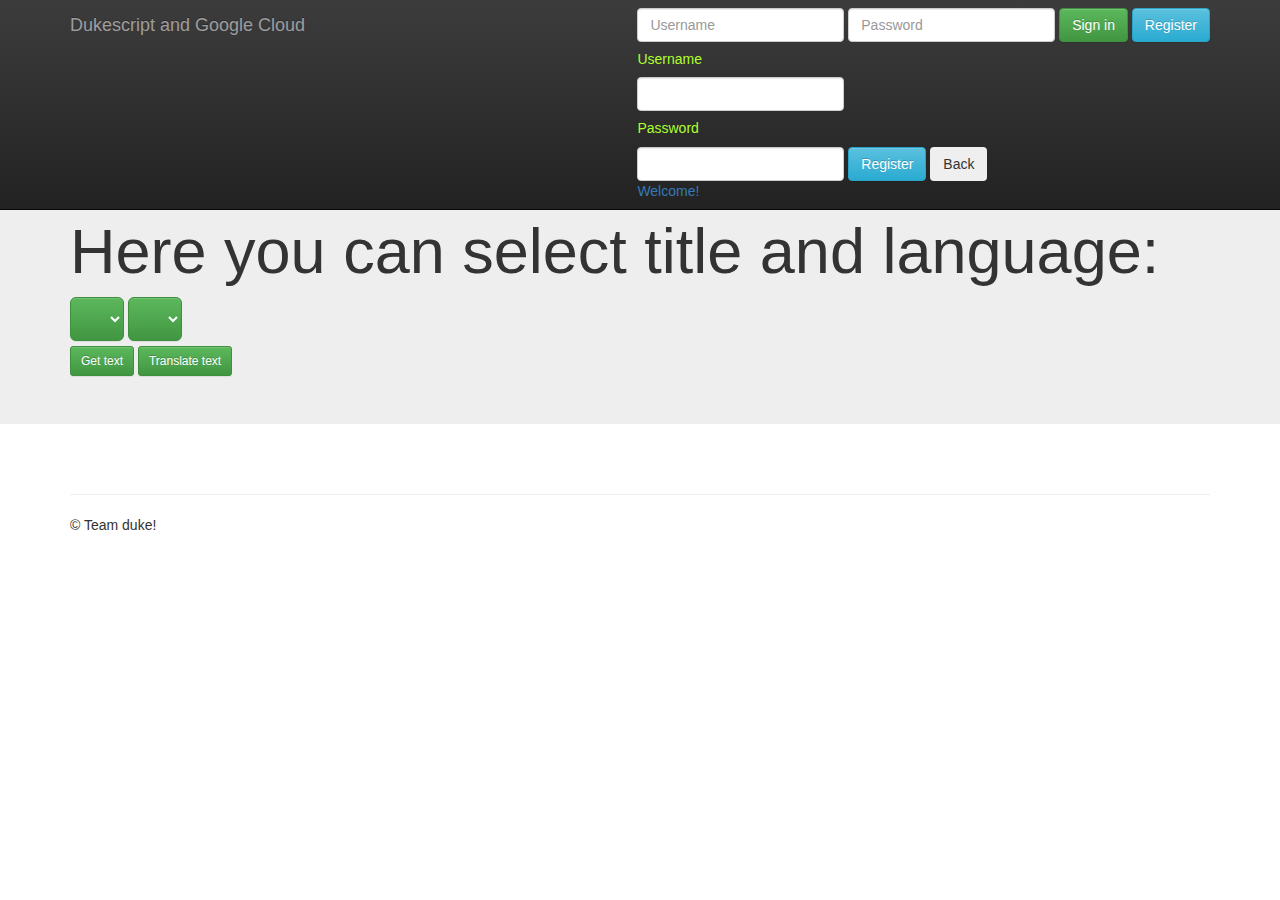
<file: client/src/main/webapp/pages/index.html>
<!doctype html>
<!--[if lt IE 7]>      <html class="no-js lt-ie9 lt-ie8 lt-ie7" lang=""> <![endif]-->
<!--[if IE 7]>         <html class="no-js lt-ie9 lt-ie8" lang=""> <![endif]-->
<!--[if IE 8]>         <html class="no-js lt-ie9" lang=""> <![endif]-->
<!--[if gt IE 8]><!--> <html class="no-js" lang=""> <!--<![endif]-->
    <head>
        <meta charset="utf-8">
        <meta http-equiv="X-UA-Compatible" content="IE=edge,chrome=1">
        <title></title>
        <meta name="description" content="">
        <meta name="viewport" content="width=device-width, initial-scale=1">
        <link rel="apple-touch-icon" href="apple-touch-icon.png">

        <link rel="stylesheet" href="css/bootstrap.min.css">
        <style>
            body {
                padding-top: 50px;
                padding-bottom: 20px;
            }
        </style>
        <link rel="stylesheet" href="css/bootstrap-theme.min.css">
        <link rel="stylesheet" href="css/main.css">

        <script src="js/vendor/modernizr-2.8.3-respond-1.4.2.min.js"></script>
        <script src="https://apis.google.com/js/client.js"></script>
    </head>
    <body>
        <!--[if lt IE 8]>
            <p class="browserupgrade">You are using an <strong>outdated</strong> browser. Please <a href="http://browsehappy.com/">upgrade your browser</a> to improve your experience.</p>
        <![endif]-->
    <nav class="navbar navbar-inverse navbar-fixed-top" role="navigation">
      <div class="container">
        <div class="navbar-header">
          <button type="button" class="navbar-toggle collapsed" data-toggle="collapse" data-target="#navbar" aria-expanded="false" aria-controls="navbar">
            <span class="sr-only">Toggle navigation</span>
            <span class="icon-bar"></span>
            <span class="icon-bar"></span>
            <span class="icon-bar"></span>
          </button>
          <a class="navbar-brand">Dukescript and Google Cloud</a>
        </div>
        <div id="navbar" class="navbar-collapse collapse">
          <form class="navbar-form navbar-right" role="form">
              <div data-bind="visible: active() === 'login'" class="form-group">
              <input data-bind="value: username, valueUpdate: 'afterkeydown'" type="text" placeholder="Username" class="form-control">
            </div>
            <div data-bind="visible: active() === 'login'" class="form-group">
              <input data-bind="value: password, valueUpdate: 'afterkeydown'" type="password" placeholder="Password" class="form-control">
            </div>
            <button data-bind="click: $root.login, visible: active() === 'login'" type="submit" class="btn btn-success">Sign in</button>
            <button data-bind="click: $root.registerView, visible: active() === 'login'" class="btn btn-info">Register</button>
            <div data-bind="visible: active() === 'register'" class="center">
            <div class="form-register">
                <h5 style="color: greenyellow">Username</h5>
                <input data-bind="value: username, valueUpdate: 'afterkeydown'" class="form-control"/>
                <h5 style="color: greenyellow">Password</h5>
                <input data-bind="value: password, valueUpdate: 'afterkeydown'" class="form-control"/>
                <button data-bind="click: $root.register" class="btn btn-info">Register</button>
                <button data-bind="click: $root.backToLogin" class="btn btn-basic">Back</button>
            </div>
        </div>
            <a data-bind="visible: active() !== 'login' && active() !=='register'">Welcome!</a>
          </form>
        </div><!--/.navbar-collapse -->
      </div>
    </nav>

    <div class="jumbotron">
        <h1 data-bind="visible: active() ==='login' || active() === 'register'">Log in to use this service</h1>
      <div data-bind="visible: active() !=='login' && active() !=='register'" class="container">
        <h1>Here you can select title and language:</h1>
        <select data-bind="options: titles, value: selectedTitle, optionsCaption: 'select a textfile'" class="btn btn-success btn-lg">
        </select>
        <select data-bind="options: languages, value: selectedLanguage, optionsCaption: 'select a language!'" class="btn btn-success btn-lg">
        </select>
        <br>
        <div class="btn-group-sm">
        <button data-bind="click: $root.getSelected" class="btn btn-success" style="margin-top: 5px">Get text</button>
        <button data-bind="click: $root.translateSelected" class="btn btn-success" style="margin-top: 5px">Translate text</button>
        </div>
      </div>
    </div>

    <div class="container">
      <!-- Example row of columns -->
      <div class="row">
        <div data-bind="visible: active() !=='login' && active() !=='register'" class="col-md-4">
          <h2 data-bind="text: selectedTitle"></h2>
          <h3 data-bind="text: textcontent"></h3>
        </div>
        <div data-bind="visible: active() !=='login' && active() !=='register'" class="col-md-4">
          <h2 data-bind="text: translatedTitle"></h2>
          <h3 data-bind="text: translatedContent"></h3>
       </div>
      </div>

      <hr>

      <footer>
        <p>&copy; Team duke!</p>
      </footer>
    </div> <!-- /container -->        <script src="//ajax.googleapis.com/ajax/libs/jquery/1.11.2/jquery.min.js"></script>
        <script>window.jQuery || document.write('<script src="js/vendor/jquery-1.11.2.min.js"><\/script>')</script>

        <script src="js/vendor/bootstrap.min.js"></script>

        <script src="js/main.js"></script>
    </body>
</html>
</file>
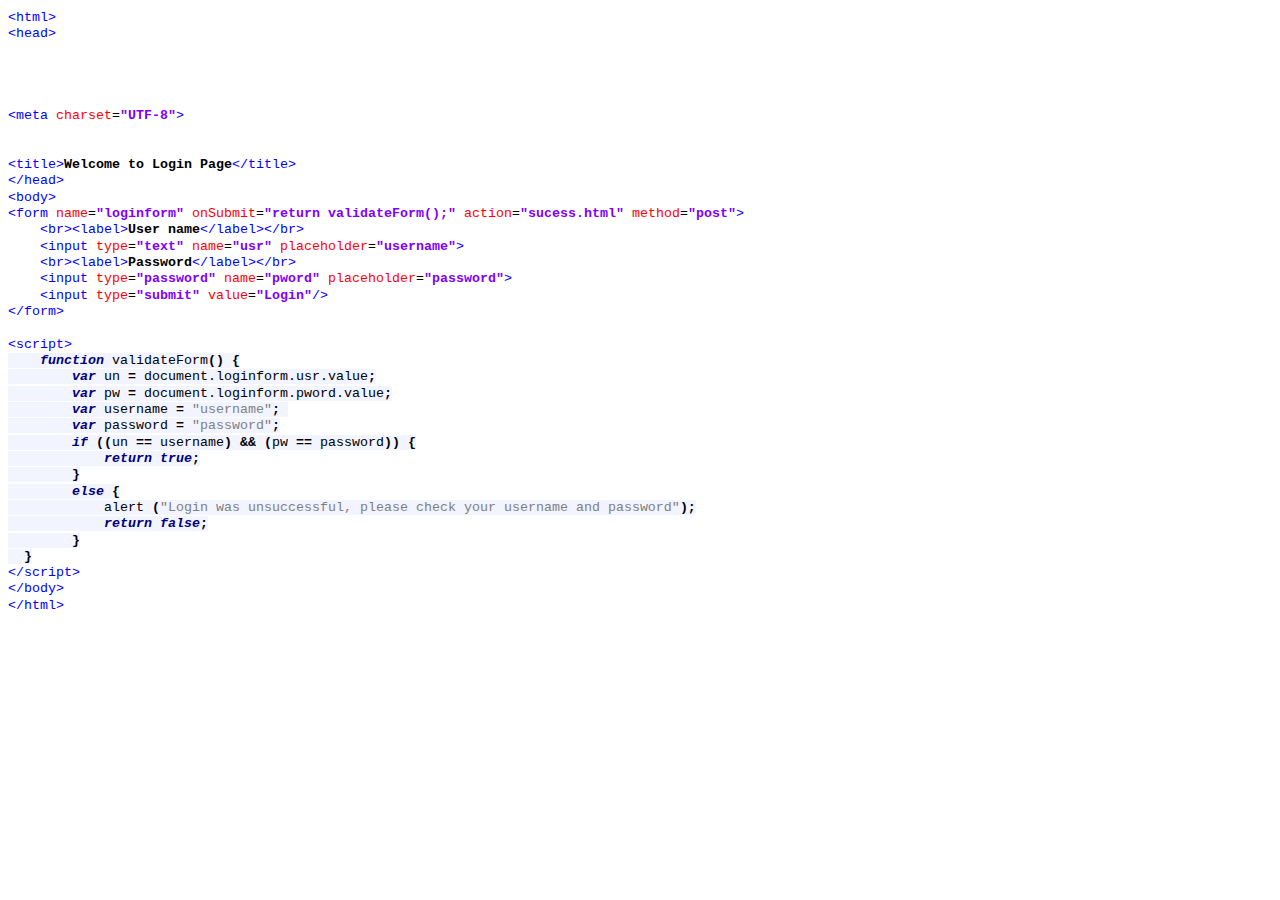
<file: client/src/main/java/javascriptLoginExample/loginval.html>
<!DOCTYPE html PUBLIC "-//W3C//DTD HTML 4.01//EN" "http://www.w3.org/TR/1999/REC-html401-19991224/strict.dtd">
<html>
<head>
<META http-equiv=Content-Type content="text/html; charset=UTF-8">
<title>Exported from Notepad++</title>
<style type="text/css">
span {
	font-family: 'Courier New';
	font-size: 10pt;
	color: #000000;
}
.sc0 {
	font-weight: bold;
}
.sc1 {
	color: #0000FF;
}
.sc3 {
	color: #FF0000;
}
.sc6 {
	font-weight: bold;
	color: #8000FF;
}
.sc8 {
}
.sc11 {
	color: #0000FF;
}
.sc40 {
}
.sc41 {
	background: #F2F4FF;
}
.sc46 {
	background: #F2F4FF;
}
.sc47 {
	font-weight: bold;
	font-style: italic;
	color: #000080;
	background: #F2F4FF;
}
.sc48 {
	color: #808080;
	background: #F2F4FF;
}
.sc50 {
	font-weight: bold;
	background: #F2F4FF;
}
</style>
</head>
<body>
<div style="float: left; white-space: pre; line-height: 1; background: #FFFFFF; "><span class="sc1">&lt;html&gt;</span><span class="sc0">
</span><span class="sc1">&lt;head&gt;</span><span class="sc0">




</span><span class="sc1">&lt;meta</span><span class="sc8"> </span><span class="sc3">charset</span><span class="sc8">=</span><span class="sc6">"UTF-8"</span><span class="sc1">&gt;</span><span class="sc0">


</span><span class="sc1">&lt;title&gt;</span><span class="sc0">Welcome to Login Page</span><span class="sc1">&lt;/title&gt;</span><span class="sc0">
</span><span class="sc1">&lt;/head&gt;</span><span class="sc0">
</span><span class="sc1">&lt;body&gt;</span><span class="sc0">
</span><span class="sc1">&lt;form</span><span class="sc8"> </span><span class="sc3">name</span><span class="sc8">=</span><span class="sc6">"loginform"</span><span class="sc8"> </span><span class="sc3">onSubmit</span><span class="sc8">=</span><span class="sc6">"return validateForm();"</span><span class="sc8"> </span><span class="sc3">action</span><span class="sc8">=</span><span class="sc6">"sucess.html"</span><span class="sc8"> </span><span class="sc3">method</span><span class="sc8">=</span><span class="sc6">"post"</span><span class="sc1">&gt;</span><span class="sc0">
    </span><span class="sc1">&lt;br&gt;&lt;label&gt;</span><span class="sc0">User name</span><span class="sc1">&lt;/label&gt;&lt;/br&gt;</span><span class="sc0">
    </span><span class="sc1">&lt;input</span><span class="sc8"> </span><span class="sc3">type</span><span class="sc8">=</span><span class="sc6">"text"</span><span class="sc8"> </span><span class="sc3">name</span><span class="sc8">=</span><span class="sc6">"usr"</span><span class="sc8"> </span><span class="sc3">placeholder</span><span class="sc8">=</span><span class="sc6">"username"</span><span class="sc1">&gt;</span><span class="sc0"> 
    </span><span class="sc1">&lt;br&gt;&lt;label&gt;</span><span class="sc0">Password</span><span class="sc1">&lt;/label&gt;&lt;/br&gt;</span><span class="sc0">
    </span><span class="sc1">&lt;input</span><span class="sc8"> </span><span class="sc3">type</span><span class="sc8">=</span><span class="sc6">"password"</span><span class="sc8"> </span><span class="sc3">name</span><span class="sc8">=</span><span class="sc6">"pword"</span><span class="sc8"> </span><span class="sc3">placeholder</span><span class="sc8">=</span><span class="sc6">"password"</span><span class="sc1">&gt;</span><span class="sc0">
    </span><span class="sc1">&lt;input</span><span class="sc8"> </span><span class="sc3">type</span><span class="sc8">=</span><span class="sc6">"submit"</span><span class="sc8"> </span><span class="sc3">value</span><span class="sc8">=</span><span class="sc6">"Login"</span><span class="sc11">/&gt;</span><span class="sc0">
</span><span class="sc1">&lt;/form&gt;</span><span class="sc0">

</span><span class="sc1">&lt;script&gt;</span><span class="sc40">
</span><span class="sc41">    </span><span class="sc47">function</span><span class="sc41"> </span><span class="sc46">validateForm</span><span class="sc50">()</span><span class="sc41"> </span><span class="sc50">{</span><span class="sc41">
        </span><span class="sc47">var</span><span class="sc41"> </span><span class="sc46">un</span><span class="sc41"> </span><span class="sc50">=</span><span class="sc41"> </span><span class="sc46">document.loginform.usr.value</span><span class="sc50">;</span><span class="sc41">
        </span><span class="sc47">var</span><span class="sc41"> </span><span class="sc46">pw</span><span class="sc41"> </span><span class="sc50">=</span><span class="sc41"> </span><span class="sc46">document.loginform.pword.value</span><span class="sc50">;</span><span class="sc41">
        </span><span class="sc47">var</span><span class="sc41"> </span><span class="sc46">username</span><span class="sc41"> </span><span class="sc50">=</span><span class="sc41"> </span><span class="sc48">"username"</span><span class="sc50">;</span><span class="sc41"> 
        </span><span class="sc47">var</span><span class="sc41"> </span><span class="sc46">password</span><span class="sc41"> </span><span class="sc50">=</span><span class="sc41"> </span><span class="sc48">"password"</span><span class="sc50">;</span><span class="sc41">
        </span><span class="sc47">if</span><span class="sc41"> </span><span class="sc50">((</span><span class="sc46">un</span><span class="sc41"> </span><span class="sc50">==</span><span class="sc41"> </span><span class="sc46">username</span><span class="sc50">)</span><span class="sc41"> </span><span class="sc50">&amp;&amp;</span><span class="sc41"> </span><span class="sc50">(</span><span class="sc46">pw</span><span class="sc41"> </span><span class="sc50">==</span><span class="sc41"> </span><span class="sc46">password</span><span class="sc50">))</span><span class="sc41"> </span><span class="sc50">{</span><span class="sc41">
            </span><span class="sc47">return</span><span class="sc41"> </span><span class="sc47">true</span><span class="sc50">;</span><span class="sc41">
        </span><span class="sc50">}</span><span class="sc41">
        </span><span class="sc47">else</span><span class="sc41"> </span><span class="sc50">{</span><span class="sc41">
            </span><span class="sc46">alert</span><span class="sc41"> </span><span class="sc50">(</span><span class="sc48">"Login was unsuccessful, please check your username and password"</span><span class="sc50">);</span><span class="sc41">
            </span><span class="sc47">return</span><span class="sc41"> </span><span class="sc47">false</span><span class="sc50">;</span><span class="sc41">
        </span><span class="sc50">}</span><span class="sc41">
  </span><span class="sc50">}</span><span class="sc41">
</span><span class="sc1">&lt;/script&gt;</span><span class="sc0">
</span><span class="sc1">&lt;/body&gt;</span><span class="sc0">
</span><span class="sc1">&lt;/html&gt;</span></div></body>
</html>
</file>
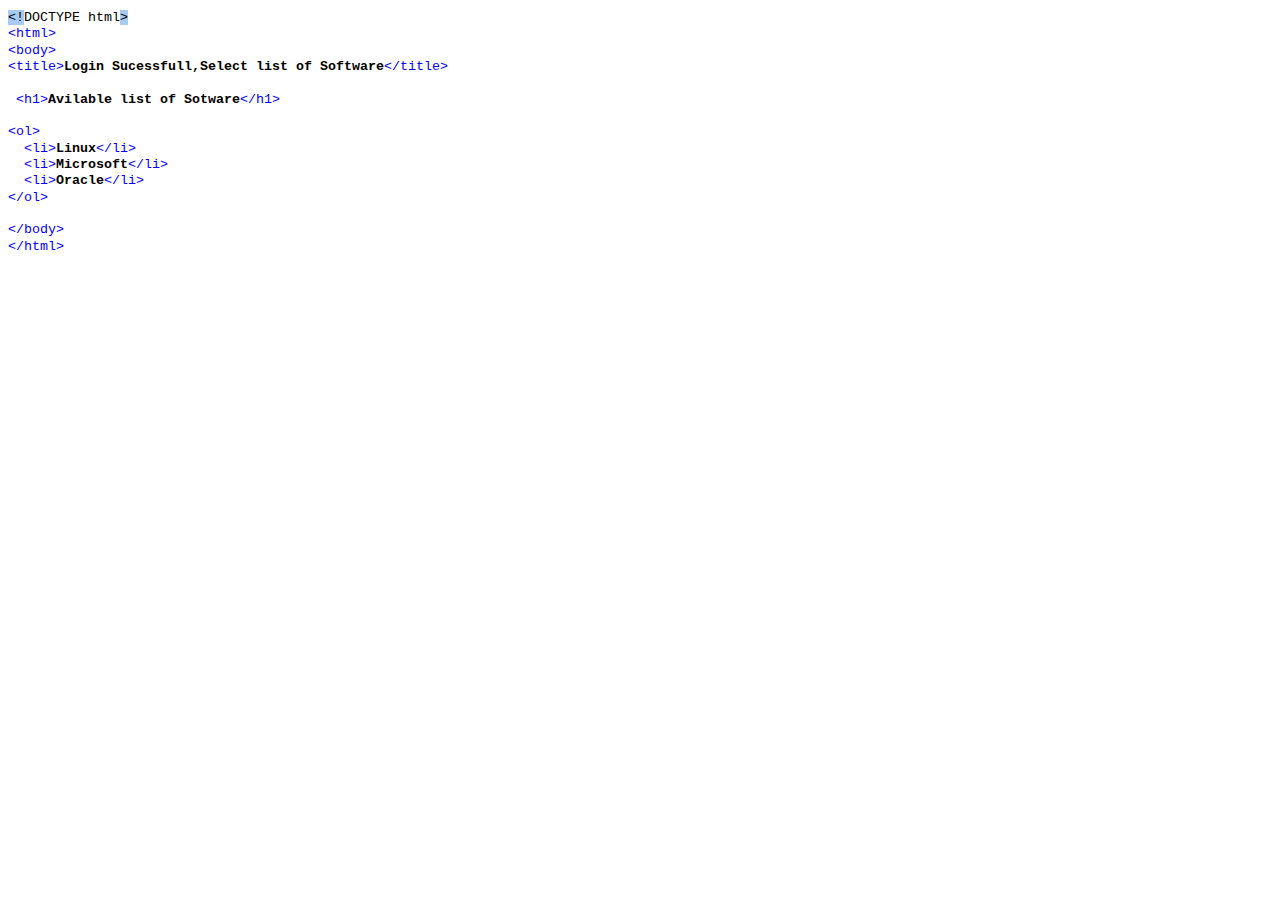
<file: client/src/main/java/javascriptLoginExample/success.html>
<!DOCTYPE html PUBLIC "-//W3C//DTD HTML 4.01//EN" "http://www.w3.org/TR/1999/REC-html401-19991224/strict.dtd">
<html>
<head>
<META http-equiv=Content-Type content="text/html; charset=UTF-8">
<title>Exported from Notepad++</title>
<style type="text/css">
span {
	font-family: 'Courier New';
	font-size: 10pt;
	color: #000000;
}
.sc0 {
	font-weight: bold;
}
.sc1 {
	color: #0000FF;
}
.sc21 {
	background: #A6CAF0;
}
.sc26 {
}
</style>
</head>
<body>
<div style="float: left; white-space: pre; line-height: 1; background: #FFFFFF; "><span class="sc21">&lt;!</span><span class="sc26">DOCTYPE html</span><span class="sc21">&gt;</span><span class="sc0">
</span><span class="sc1">&lt;html&gt;</span><span class="sc0">
</span><span class="sc1">&lt;body&gt;</span><span class="sc0">
</span><span class="sc1">&lt;title&gt;</span><span class="sc0">Login Sucessfull,Select list of Software</span><span class="sc1">&lt;/title&gt;</span><span class="sc0">

 </span><span class="sc1">&lt;h1&gt;</span><span class="sc0">Avilable list of Sotware</span><span class="sc1">&lt;/h1&gt;</span><span class="sc0">

</span><span class="sc1">&lt;ol&gt;</span><span class="sc0">
  </span><span class="sc1">&lt;li&gt;</span><span class="sc0">Linux</span><span class="sc1">&lt;/li&gt;</span><span class="sc0">
  </span><span class="sc1">&lt;li&gt;</span><span class="sc0">Microsoft</span><span class="sc1">&lt;/li&gt;</span><span class="sc0">
  </span><span class="sc1">&lt;li&gt;</span><span class="sc0">Oracle</span><span class="sc1">&lt;/li&gt;</span><span class="sc0">
</span><span class="sc1">&lt;/ol&gt;</span><span class="sc0"> 

</span><span class="sc1">&lt;/body&gt;</span><span class="sc0">
</span><span class="sc1">&lt;/html&gt;</span><span class="sc0">
</span></div></body>
</html>
</file>
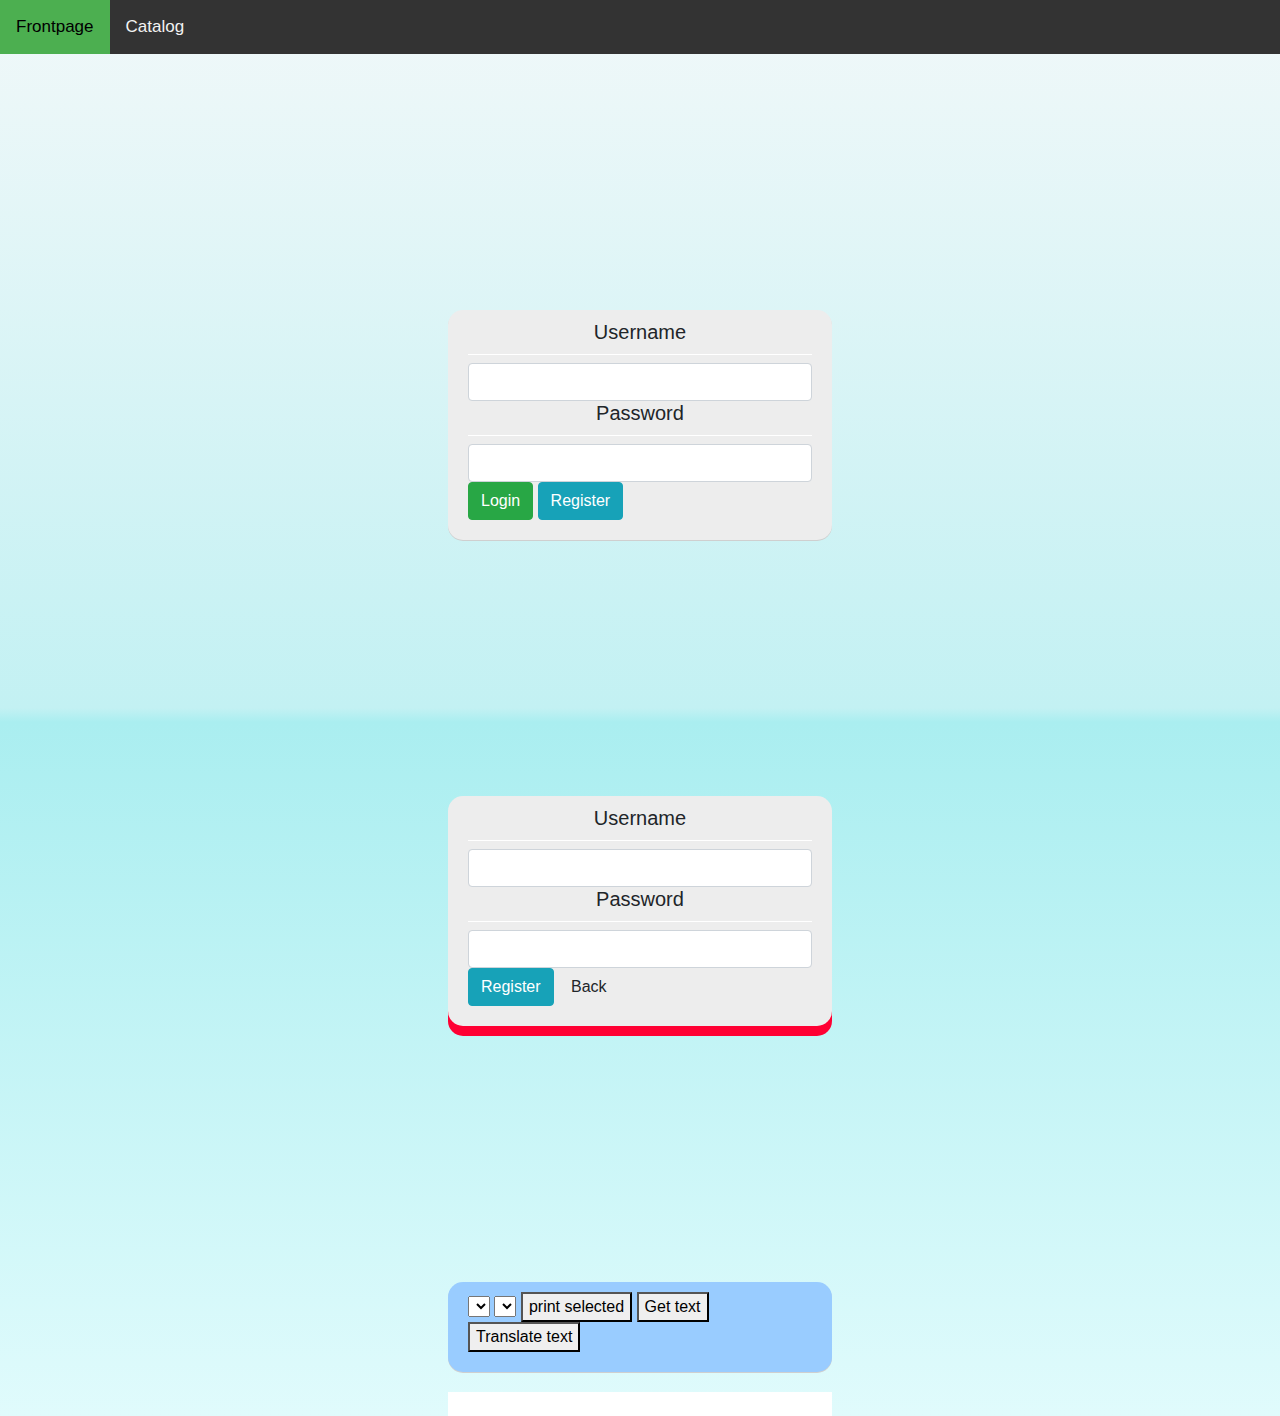
<file: client/src/main/webapp/pages/indexOld.html>
<!DOCTYPE html>
<html>
    <head>
        <title></title>
        <meta http-equiv="Content-Type" content="text/html; charset=UTF-8">
        <link rel="stylesheet" href="login.css"/>
        <link rel="stylesheet" href="https://maxcdn.bootstrapcdn.com/bootstrap/4.0.0-beta/css/bootstrap.min.css"/>
        <link rel="stylesheet" href="topnav.css"/>

    </head>
    <body class="background">
        <div data-bind="visible: active() !== 'login' && active() !=='register'" class="topnav" id="myTopnav">
            <a href="#">Frontpage</a>
            <a href="#">Catalog</a>
        </div>


        <div data-bind="visible: active() === 'login'" class="center">
            <div class="form-login">
                <h5 class="username">Username</h5>
                <input data-bind="value: username, valueUpdate: 'afterkeydown'" class="form-control"/>
                <h5 class="password">Password</h5>
                <input data-bind="value: password, valueUpdate: 'afterkeydown'" class="form-control"/>
                <button data-bind="click: $root.login" class="btn btn-success">Login</button>
                <button data-bind="click: $root.registerView" class="btn btn-info">Register</button>
            </div>
        </div>


        <div data-bind="visible: active() === 'register'" class="center">
            <div class="form-register">
                <h5 class="username">Username</h5>
                <input data-bind="value: username, valueUpdate: 'afterkeydown'" class="form-control"/>
                <h5 class="password">Password</h5>
                <input data-bind="value: password, valueUpdate: 'afterkeydown'" class="form-control"/>
                <button data-bind="click: $root.register" class="btn btn-info">Register</button>
                <button data-bind="click: $root.backToLogin" class="btn btn-basic">Back</button>
            </div>
        </div>


        <div data-bind="visible: active() === 'mainpage'" class="center">
            <div class="textfile-container">
             <!--   <ul data-bind="foreach: titles">
                    <li>
                        <a data-bind="text: $data, click: $root.select"></a>
                    </li>
                </ul> -->
                <select data-bind="options: titles, value: selectedTitle, optionsCaption: 'select a textfile'">
                </select> 
                <select data-bind="options: languages, value: selectedLanguage, optionsCaption: 'select a language!'">
                </select>
             <!--   <select data-bind="options: languages, value: $data, click: $root.selectLanguage">
                    <option data-bind="">
                        
                    </option> 
                </select>-->
                <button data-bind="click: $root.printSelected">print selected</button>
                <button data-bind="click: $root.getSelected">Get text</button>
                <button data-bind="click: $root.translateSelected">Translate text</button>
            </div>
            <div data-bind="visible: selectedTitle() !==''" class="center2">
                <a data-bind="text: selectedTitle"></a>
                <br>
                <a data-bind="text: textcontent"></a>
            </div>
        </div>
    </body>
</html>
</file>
<file: client/src/main/webapp/pages/css/main.css>
/* ==========================================================================
   Author's custom styles
   ========================================================================== */
</file>
<file: client/src/main/webapp/pages/login.css>
/*
To change this license header, choose License Headers in Project Properties.
To change this template file, choose Tools | Templates
and open the template in the editor.
*/
/* 
    Created on : 05.okt.2017, 17:07:36
    Author     : Daniel
*/
.background {
    height: 100%;
    background: rgb(241,248,249); /* Old browsers */
background: -moz-linear-gradient(top, rgba(241,248,249,1) 0%, rgba(195,241,243,1) 50%, rgba(170,238,240,1) 51%, rgba(224,251,252,1) 100%); /* FF3.6-15 */
background: -webkit-linear-gradient(top, rgba(241,248,249,1) 0%,rgba(195,241,243,1) 50%,rgba(170,238,240,1) 51%,rgba(224,251,252,1) 100%); /* Chrome10-25,Safari5.1-6 */
background: linear-gradient(to bottom, rgba(241,248,249,1) 0%,rgba(195,241,243,1) 50%,rgba(170,238,240,1) 51%,rgba(224,251,252,1) 100%); /* W3C, IE10+, FF16+, Chrome26+, Opera12+, Safari7+ */
filter: progid:DXImageTransform.Microsoft.gradient( startColorstr='#f1f8f9', endColorstr='#e0fbfc',GradientType=0 );
}

.center2 {
    display: block;
    background-color: white;
    height: 20%;
    margin-top: 20px;
    border: 5px;
    border-color: #ccccff
}

.container2 {
    padding: 25px;
    display: block;
    width: 250px;
    margin-top: 200px;
}

.form-login {
    
    background-color: #EDEDED;
    padding-top: 10px;
    padding-bottom: 20px;
    padding-left: 20px;
    padding-right: 20px;
    border-radius: 15px;
    border-color:#d2d2d2;
    border-width: 5px;
    box-shadow:0 1px 0 #cfcfcf;
    display: block;
}

.textfile-container {
    background-color: #99ccff;
    padding-top: 10px;
    padding-bottom: 20px;
    padding-left: 20px;
    padding-right: 20px;
    border-radius: 15px;
    border-color: #ff9900;
    border-width: 5px;
    box-shadow:0 1px 0 #cfcfcf;
    display: block;
}

.form-register {
    
    background-color: #EDEDED;
    padding-top: 10px;
    padding-bottom: 20px;
    padding-left: 20px;
    padding-right: 20px;
    border-radius: 15px;
    border-color: #66ff00;
    border-width: 5px;
    box-shadow:0 10px 0 #ff0033;
    display: block;
  
}

h4 { 
 border:0 solid #fff; 
 border-bottom-width:1px;
 padding-bottom:10px;
 text-align: center;
}
h5.username { 
 border:0 solid #fff; 
 border-bottom-width:1px;
 padding-bottom:10px;
 text-align: center;
}

h5.password { 
 border:0 solid #fff; 
 border-bottom-width:1px;
 padding-bottom:10px;
 text-align: center;
}

.form-control {
    border-radius: 10px;
}

.wrapper {
    text-align: center;
}
</file>
<file: client/src/main/webapp/pages/topnav.css>
/*
To change this license header, choose License Headers in Project Properties.
To change this template file, choose Tools | Templates
and open the template in the editor.
*/
/* 
    Created on : 19.okt.2017, 19:50:26
    Author     : Daniel
*/
.topnav-background {
  background-color:#88f;
  -webkit-font-smoothing: antialiased;
  font: normal 14px Roboto,arial,sans-serif;
}

.center {
    display: block;
    margin-left: 35%;
    margin-right: 35%;
    margin-top: 20%;
}

.topnav {
    background-color: #333;
    overflow: hidden;
}

.topnav a {
    float: left;
    display: block;
    color: #f2f2f2;
    text-align: center;
    padding: 14px 16px;
    text-decoration: none;
    font-size: 17px;
}

.topnav a:hover {
    background-color: #4CAF50;
    color: black;
}

.topnav a.active {
    background-color: #4CAF50;
    color: white;
}

.odd {
    background: #99ff99;
}

.even {
    background: #99ffff;
}
</file>
